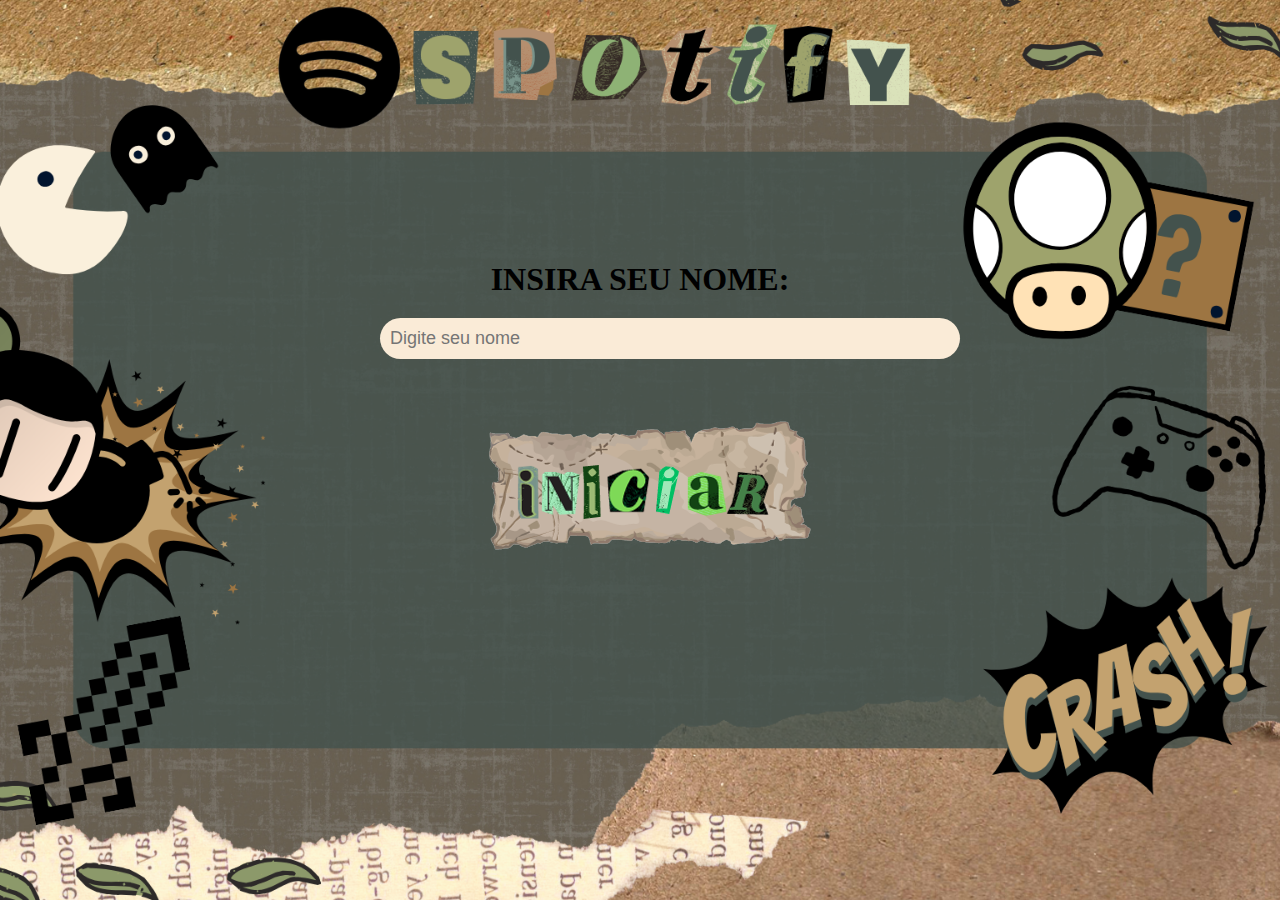
<file: index.html>
<!DOCTYPE html>
<html lang="pt-br">
<head>
<meta charset="UTF-8">
<meta name="viewport" content="width=device-width, initial-scale=1.0">
<title>Qual é a música?</title>
<link rel="stylesheet" href="style.css">
</head>
<body>
    <form action="index1.html">
        <label for="nome"><h1>INSIRA SEU NOME:</h1></label>
        <input type="text" id="nome" name="nome" placeholder="Digite seu nome" required>
<button id="start-game" class="start-button" onclick="startGame()"></button>
</form>
</body>
</html>
</file>
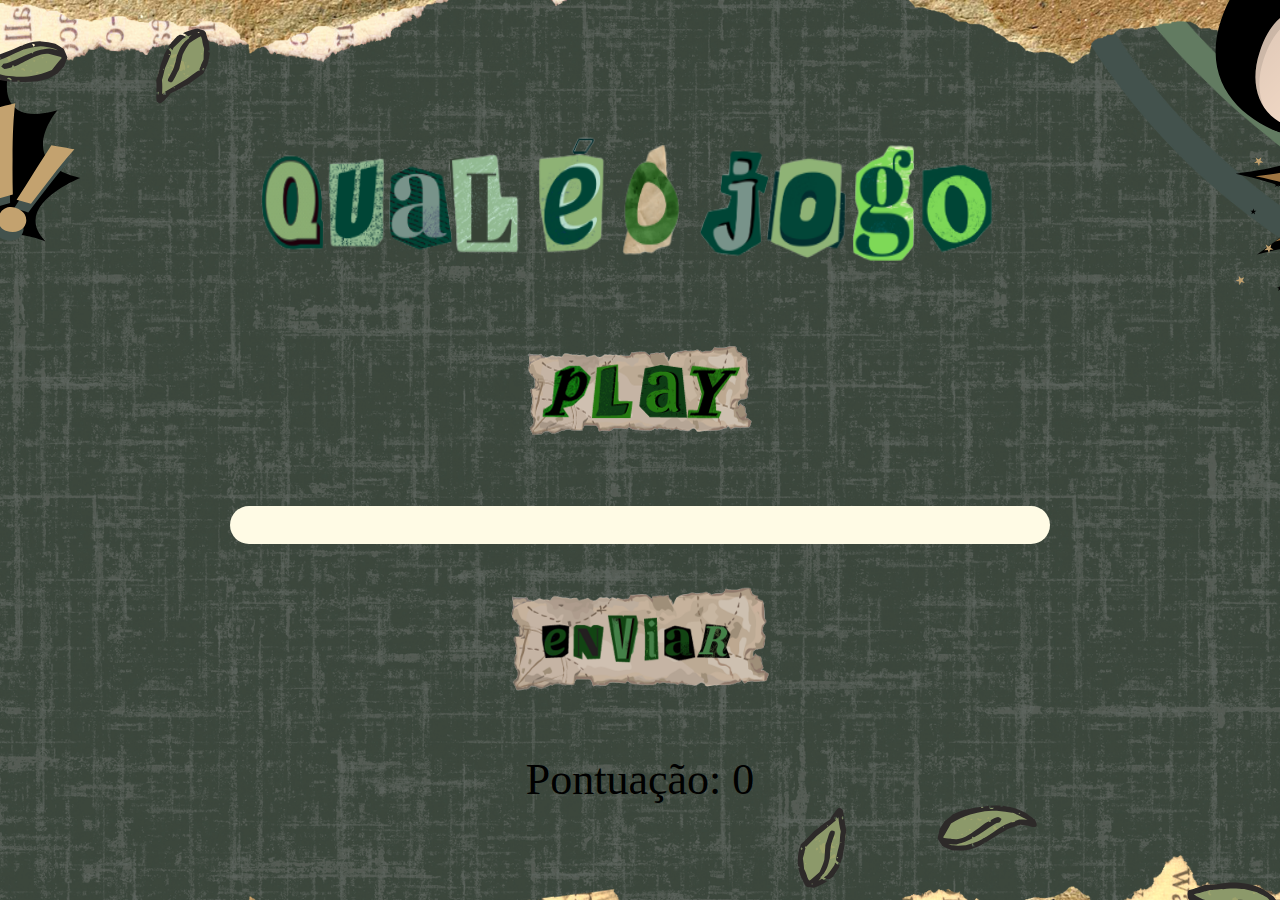
<file: index1.html>
<!DOCTYPE html>
<html lang="en">
<head>
    <meta charset="UTF-8">
    <meta name="viewport" content="width=device-width, initial-scale=1.0">
    <title>Qual é a música?</title>
    <link rel="stylesheet" href="style1.css">
</head>
<body>
    <img src="letra.png" width="800" height="200">
    <div id="game-container"></div>
    <button id="play-music" class="hidden"></button>

    <div class = "center-text"></div>
    <label id="lbl-resposta" for="resposta" class="hidden"></label>
    </div>
    <input type="text" id="resposta" class="hidden"></input>
    <button id="btn-resposta" class="hidden"></button>

    <div id="mensagem-container" class="hidden">
        <p id="mensagem"></p>
        <p id="score">Pontuação: 0</p>
    </div>
</body>
<script src="https://sdk.scdn.co/spotify-player.js"></script>
<script src="script.js"></script>
</body>
</html>
</file>
<file: style.css>
* {
  margin: 0;
  padding: 0;
}

body {
  display: flex;
  flex-direction: column;
  justify-content: center;
  align-items: center;
  height: 100vh;
  margin: 0;
  background-image: url('fundo.png');
  background-size: cover;
  background-repeat: no-repeat;
  background-position: center;
}

h1 {
  text-align: center;
}

input {
  background-color: antiquewhite;
  display: flex;
  flex-direction: column;
  justify-content: center;
  align-items: center;
  width: 100%;
  margin: 20px;
  padding: 10px;
  font-size: 18px;
  border: none;
  border-radius: 100px;
}


.start-button {
  margin: 30px;
  padding: 100px;
  width: 500px;
  height: 200px;
  background-color: transparent;
  background-image: url('botao.png');
  background-size: cover;
  background-position: center center;
  background-repeat: no-repeat;
  border: none;
  cursor: pointer;
  color: #000;
  font-size: 26px;
}

.center-text {
  text-align: center;
  margin-top: 40px;
}

#Ib1-resposta {
  font-size: 24px;
}

.mensagem-texto-grande {
  font-size: 20px;
}
</file>
<file: style1.css>
*{
    margin: 0;
    padding: 0;
}
body, html {
    display: flex;
    flex-direction: column;
    justify-content: center;
    align-items: center;
    height: 100%;
    margin: 0;
    background-image: url(fundo2.png);
    background-size: auto;
    background-repeat: no-repeat;
    background-position: center;
}

#btn-resposta {
  padding: 10px;
  width: 400px;
  height: 200px;
  background-color: transparent;
  background-image: url('enviar2.png');
  background-size: cover;
  background-position: center center;
  background-repeat: no-repeat;
  border: none;
  cursor: pointer;
  color: #000;
  font-size: 26px;
}

#play-music {
  padding: 10px;
  width: 500px;
  height: 200px;
  background-color: transparent;
  background-image: url('play.png');
  background-size: cover;
  background-position: center center;
  background-repeat: no-repeat;
  border: none;
  cursor: pointer;
  color: #000;
  font-size: 26px;
}

#resposta {
    background-color: rgb(255, 251, 229);
    margin: 10px;
    padding: 10px; 
    border: none; 
    border-radius: 100px; 
    font-size: 16px; 
    width: 100%; 
    transition: border-color 0.3s ease; 
}

#resposta:focus {
    border-color: #000205;
}

#score{
  font-family: 'Times New Roman', Times, serif;
  font-size: 44px;
  color: black;
}
</file>
